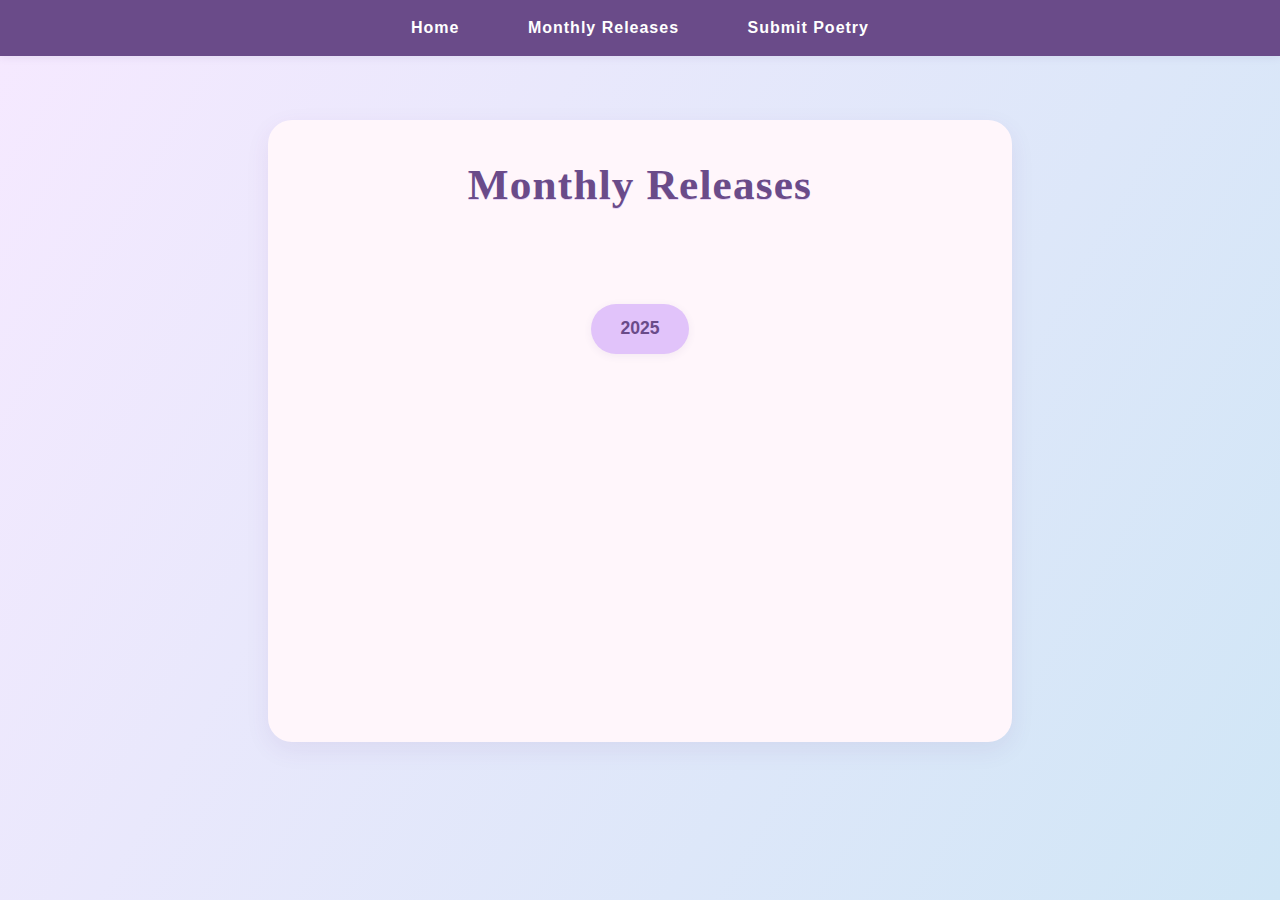
<file: releases.html>
<!DOCTYPE html>
<html lang="en">
<head>
  <meta charset="UTF-8">
  <title>Monthly Releases - Pocket Poetry</title>
  <link rel="stylesheet" href="style.css">
  <style>
    body {
      background: linear-gradient(120deg, #f6e9ff 0%, #d0e6f6 100%);
      font-family: 'Segoe UI', 'Arial', sans-serif;
      color: #2d3d50;
      margin: 0;
      min-height: 100vh;
    }
    nav {
      background: #6a4b89;
      padding: 1.2em 0.5em;
      text-align: center;
      box-shadow: 0 2px 8px rgba(80, 54, 125, 0.08);
      position: sticky;
      top: 0;
      z-index: 2;
    }
    nav a {
      color: #fff;
      text-decoration: none;
      margin: 0 2em;
      font-weight: 600;
      letter-spacing: 1px;
      transition: color 0.2s;
    }
    nav a:hover {
      color: #e1c3fa;
    }
    .releases-container {
      max-width: 680px;
      margin: 4em auto 2em auto;
      background: #fff6fb;
      border-radius: 1.5em;
      box-shadow: 0 8px 24px rgba(100, 54, 125, 0.08);
      padding: 2.5em 2em 2em 2em;
      min-height: 550px;
      position: relative;
      overflow: visible;
    }
    .releases-title {
      text-align: center;
      font-size: 2.7em;
      font-family: 'Georgia', serif;
      color: #6a4b89;
      margin-bottom: 2.2em;
      letter-spacing: 1.2px;
      font-weight: 700;
      text-shadow: 0 1px 0 #e6d2f5;
    }
    .year-selector, .month-selector {
      display: flex;
      gap: 1em;
      justify-content: center;
      margin-bottom: 2em;
      flex-wrap: wrap;
    }
    .year-btn, .month-btn {
      background: #e1c3fa;
      color: #6a4b89;
      border: none;
      padding: 0.8em 1.7em;
      border-radius: 2em;
      font-size: 1.1em;
      cursor: pointer;
      font-weight: 600;
      box-shadow: 0 2px 8px rgba(80,54,125,0.07);
      transition: background 0.2s, color 0.2s, transform 0.11s;
      outline: none;
    }
    .year-btn.selected, .month-btn.selected {
      background: #6a4b89;
      color: #fff;
      transform: scale(1.06);
    }
    .year-btn:hover, .month-btn:hover:not(.selected) {
      background: #bba0e6;
      color: #fff;
    }
    .release-section {
      margin-top: 2.2em;
      margin-bottom: 2em;
      background: #f9eaff;
      border-radius: 1em;
      padding: 1.4em 1em;
      box-shadow: 0 2px 12px rgba(106,75,137,0.06);
    }
    .release-section h3 {
      margin-top: 0.4em;
      font-size: 1.4em;
      color: #6a4b89;
      font-family: 'Georgia', serif;
    }
    .release-list {
      list-style: none;
      padding-left: 0;
      margin-top: 1em;
    }
    .release-list li {
      margin: 0.8em 0;
    }
    .release-link {
      color: #4e2070;
      background: #e1c3fa;
      padding: 0.6em 1.2em;
      border-radius: 1.5em;
      text-decoration: none;
      font-weight: 500;
      transition: background 0.18s, color 0.18s;
      box-shadow: 0 1px 6px rgba(80,54,125,0.06);
    }
    .release-link:hover {
      background: #6a4b89;
      color: #fff;
      text-decoration: underline;
    }
    .hidden {
      display: none;
    }
    .giscus-section {
      margin-top: 3.5em;
      padding-top: 2em;
      border-top: 1px solid #e1c3fa;
      background: #faf4ff;
      border-radius: 0 0 1.5em 1.5em;
      box-shadow: 0 2px 12px rgba(106,75,137,0.04) inset;
    }
    @media (max-width: 700px) {
      .releases-container {
        padding: 1.1em 0.2em;
      }
      .releases-title {
        font-size: 2em;
      }
      .year-btn, .month-btn {
        font-size: 0.98em;
        padding: 0.7em 1.1em;
      }
    }
  </style>
</head>
<body>
  <nav>
    <a href="index.html">Home</a>
    <a href="releases.html">Monthly Releases</a>
    <a href="submit.html">Submit Poetry</a>
  </nav>
  <div class="releases-container">
    <div class="releases-title">Monthly Releases</div>
    
    <div class="year-selector" id="yearSelector">
      <!-- Years will be placed here -->
    </div>
    <div class="month-selector hidden" id="monthSelector">
      <!-- Months will be placed here -->
    </div>

    <div id="editionsSection" class="release-section hidden">
      <h3>Editions</h3>
      <ul class="release-list" id="editionsList">
        <!-- Editions will be listed here -->
      </ul>
    </div>
    
  <script>
    // --- CONFIGURABLE SECTION ---
    // The years you want to display (add/remove as needed)
    const years = ["2025"];
    // Simulate which months have editions (for demo; replace with real data or fetch dynamically)
    // Format: { "YYYY": ["MM", ...] }
    // List available months per year
const availableMonths = {
  "2025": ["09", "10"]
};
    // Simulate available editions per (year, month) (for demo)
    // Format: { "YYYY-MM": ["edition1", "edition2", ...] }
const availableEditions = {
  "2025-09": ["Plane Crash", "Harvest Moon", "Ocean Eyes"],
  "2025-10": ["Ghost Stories", "Pumpkin Patch", "Falling Leaves"],
    };
    // Month name lookup
    const monthNames = {
      "01": "January", "02": "February", "03": "March", "04": "April",
      "05": "May", "06": "June", "07": "July", "08": "August",
      "09": "September", "10": "October", "11": "November", "12": "December"
    };

    // --- DOM Elements ---
    const yearSelector = document.getElementById("yearSelector");
    const monthSelector = document.getElementById("monthSelector");
    const editionsSection = document.getElementById("editionsSection");
    const editionsList = document.getElementById("editionsList");

    // --- State ---
    let selectedYear = null;
    let selectedMonth = null;

    // --- Render Years ---
    function renderYears() {
      yearSelector.innerHTML = "";
      years.forEach(year => {
        const btn = document.createElement("button");
        btn.className = "year-btn";
        btn.textContent = year;
        btn.addEventListener("click", () => selectYear(year, btn));
        yearSelector.appendChild(btn);
      });
    }

    // --- Select Year Handler ---
    function selectYear(year, btn) {
      selectedYear = year;
      selectedMonth = null;
      // Highlight selected year
      [...yearSelector.children].forEach(b => b.classList.remove("selected"));
      btn.classList.add("selected");
      // Render months for this year
      renderMonths(year);
      editionsSection.classList.add("hidden");
      editionsList.innerHTML = "";
    }

    // --- Render Months for Selected Year ---
    function renderMonths(year) {
      monthSelector.innerHTML = "";
      const months = availableMonths[year] || [];
      if (months.length === 0) {
        monthSelector.classList.add("hidden");
        return;
      }
      months.forEach(month => {
        const btn = document.createElement("button");
        btn.className = "month-btn";
        btn.textContent = monthNames[month];
        btn.addEventListener("click", () => selectMonth(month, btn));
        monthSelector.appendChild(btn);
      });
      monthSelector.classList.remove("hidden");
      // Unselect previous months
      [...monthSelector.children].forEach(b => b.classList.remove("selected"));
    }

    // --- Select Month Handler ---
    function selectMonth(month, btn) {
      selectedMonth = month;
      // Highlight selected month
      [...monthSelector.children].forEach(b => b.classList.remove("selected"));
      btn.classList.add("selected");
      renderEditions(selectedYear, selectedMonth);
    }

// --- Render Editions for Selected Year & Month ---
function renderEditions(year, month) {
  editionsList.innerHTML = "";
  const key = `${year}-${month}`;
  const editions = availableEditions[key] || [];
  if (editions.length === 0) {
    editionsSection.classList.add("hidden");
    return;
  }
  editions.forEach((edition) => {
    const li = document.createElement("li");
    const a = document.createElement("a");
    a.className = "release-link";
    // URL-safe version (replace spaces with underscores)
    const safeTitle = edition.replace(/\s+/g, "_");
    // Folder format: e.g. "September 25"
    const displayMonth = monthNames[month] + ' ' + year.slice(2); // e.g., "September 25"
    a.href = `blog/${year}/${displayMonth}/${safeTitle}.html`;
    a.textContent = edition; // Show the poetry title!
    li.appendChild(a);
    editionsList.appendChild(li);
  });
  editionsSection.classList.remove("hidden");
    }

    // --- INIT ---
    renderYears();
  </script>
</body>
</html>
</file>
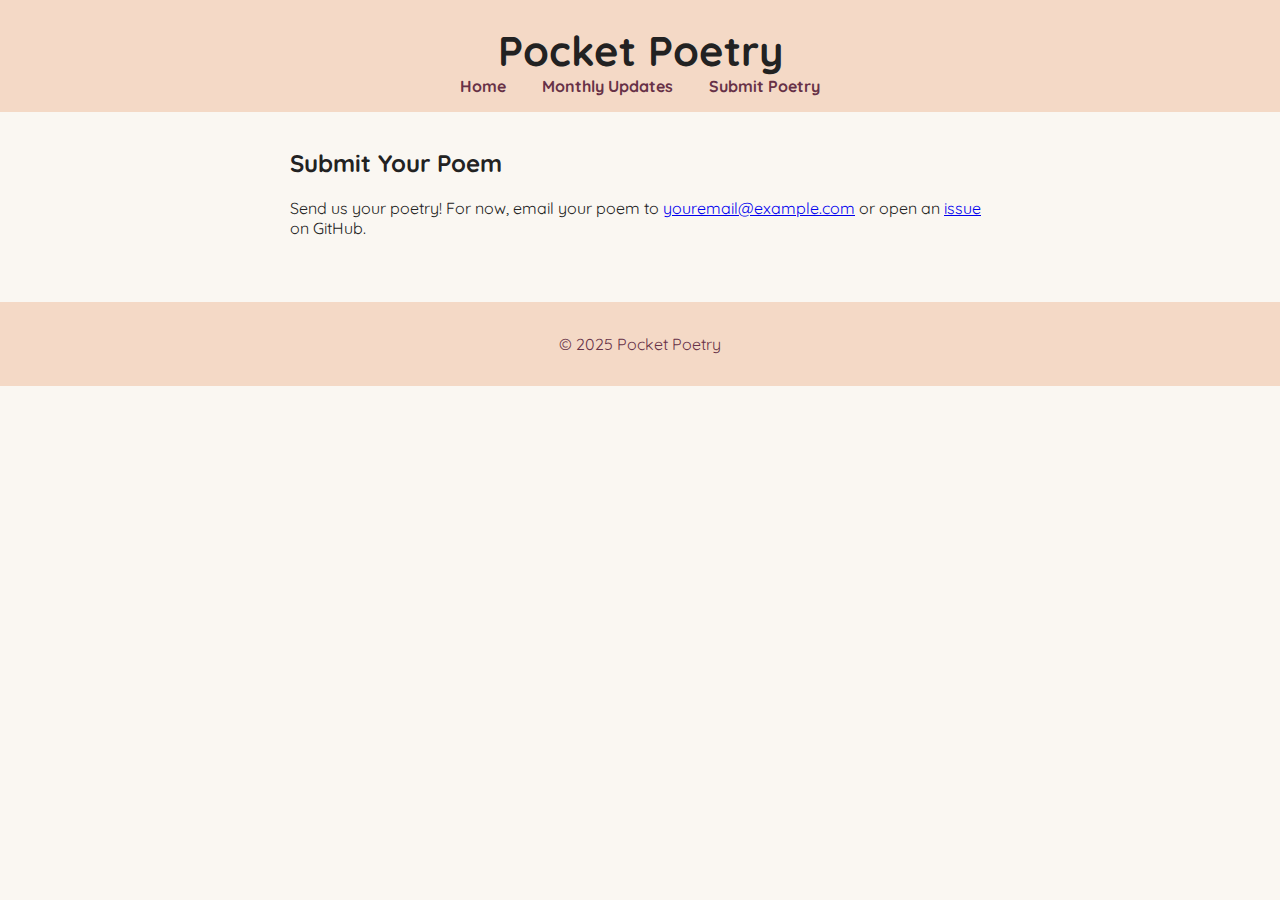
<file: submit.html>
<!DOCTYPE html>
<html lang="en">
<head>
  <meta charset="UTF-8">
  <title>Submit Poetry - Pocket Poetry</title>
  <meta name="viewport" content="width=device-width, initial-scale=1.0">
  <link href="https://fonts.googleapis.com/css?family=Quicksand:700&display=swap" rel="stylesheet">
  <link rel="stylesheet" href="style.css">
</head>
<body>
  <header>
    <h1>Pocket Poetry</h1>
    <nav>
      <a href="/">Home</a>
      <a href="updates.html">Monthly Updates</a>
      <a href="submit.html">Submit Poetry</a>
    </nav>
  </header>
  <main>
    <h2>Submit Your Poem</h2>
    <p>Send us your poetry! For now, email your poem to <a href="mailto:youremail@example.com">youremail@example.com</a> or open an <a href="https://github.com/Ejpete10/pocket-poetry.github.io/issues/new">issue</a> on GitHub.</p>
  </main>
  <footer>
    <p>&copy; 2025 Pocket Poetry</p>
  </footer>
</body>
</html>
</file>
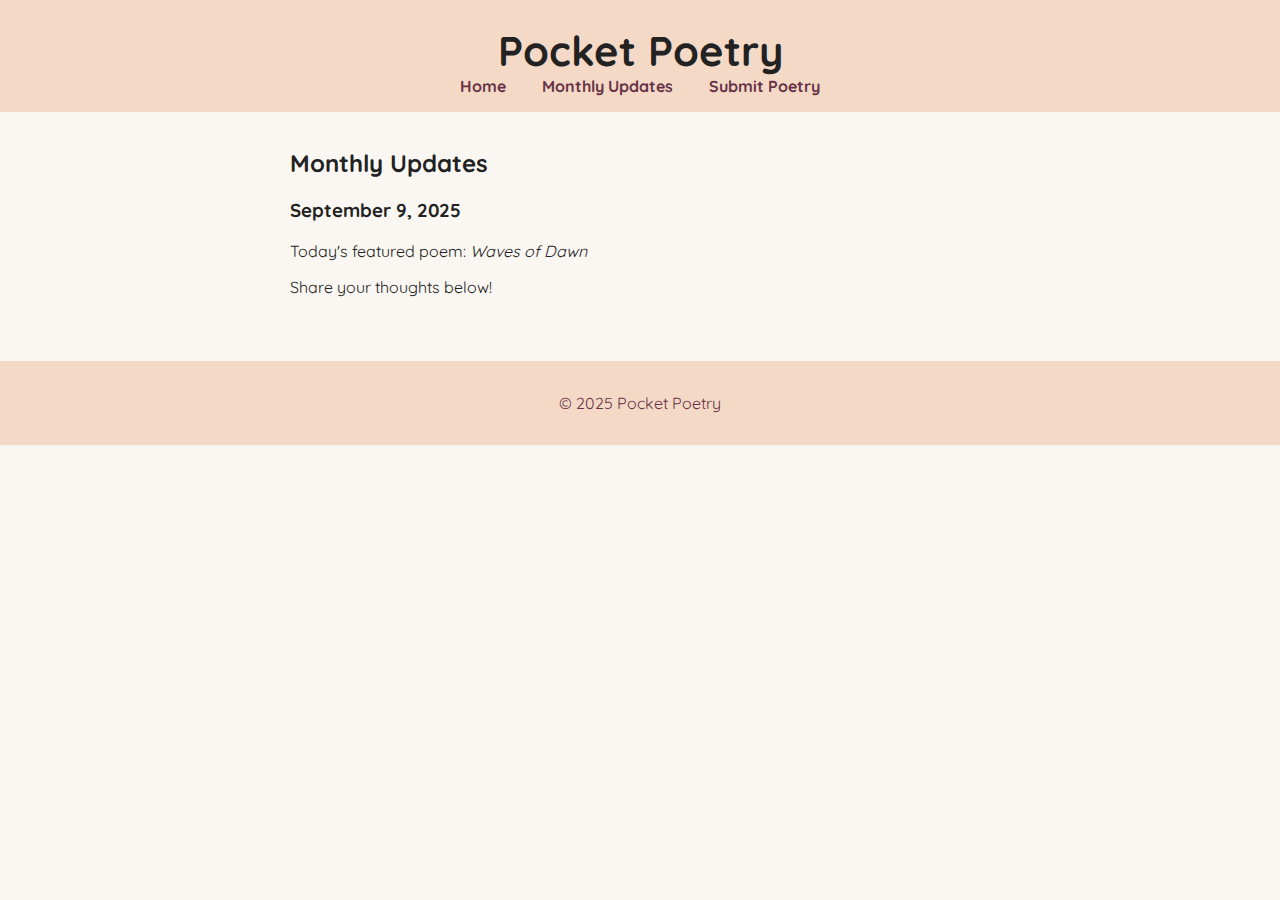
<file: updates.html>
<!DOCTYPE html>
<html lang="en">
<head>
  <meta charset="UTF-8">
  <title>Pocket Poetry - Updates</title>
  <meta name="viewport" content="width=device-width, initial-scale=1.0">
  <link href="https://fonts.googleapis.com/css?family=Quicksand:700&display=swap" rel="stylesheet">
  <link rel="stylesheet" href="style.css">
</head>
<body>
  <header>
    <h1>Pocket Poetry</h1>
    <nav>
      <a href="/">Home</a>
      <a href="updates.html">Monthly Updates</a>
      <a href="submit.html">Submit Poetry</a>
    </nav>
  </header>
  <main>
    <h2>Monthly Updates</h2>
    <section>
      <!-- Example update, repeat as needed -->
      <article>
        <h3>September 9, 2025</h3>
        <p>Today's featured poem: <em>Waves of Dawn</em></p>
        <p>Share your thoughts below!</p>
        <!-- Utterances comments widget -->
        <div id="comments"></div>
        <script src="https://utteranc.es/client.js"
                repo="Ejpete10/pocket-poetry.github.io"
                issue-term="pathname"
                label="💬 comment"
                theme="github-light"
                crossorigin="anonymous"
                async>
        </script>
      </article>
    </section>
  </main>
  <footer>
    <p>&copy; 2025 Pocket Poetry</p>
  </footer>
</body>
</html>
</file>
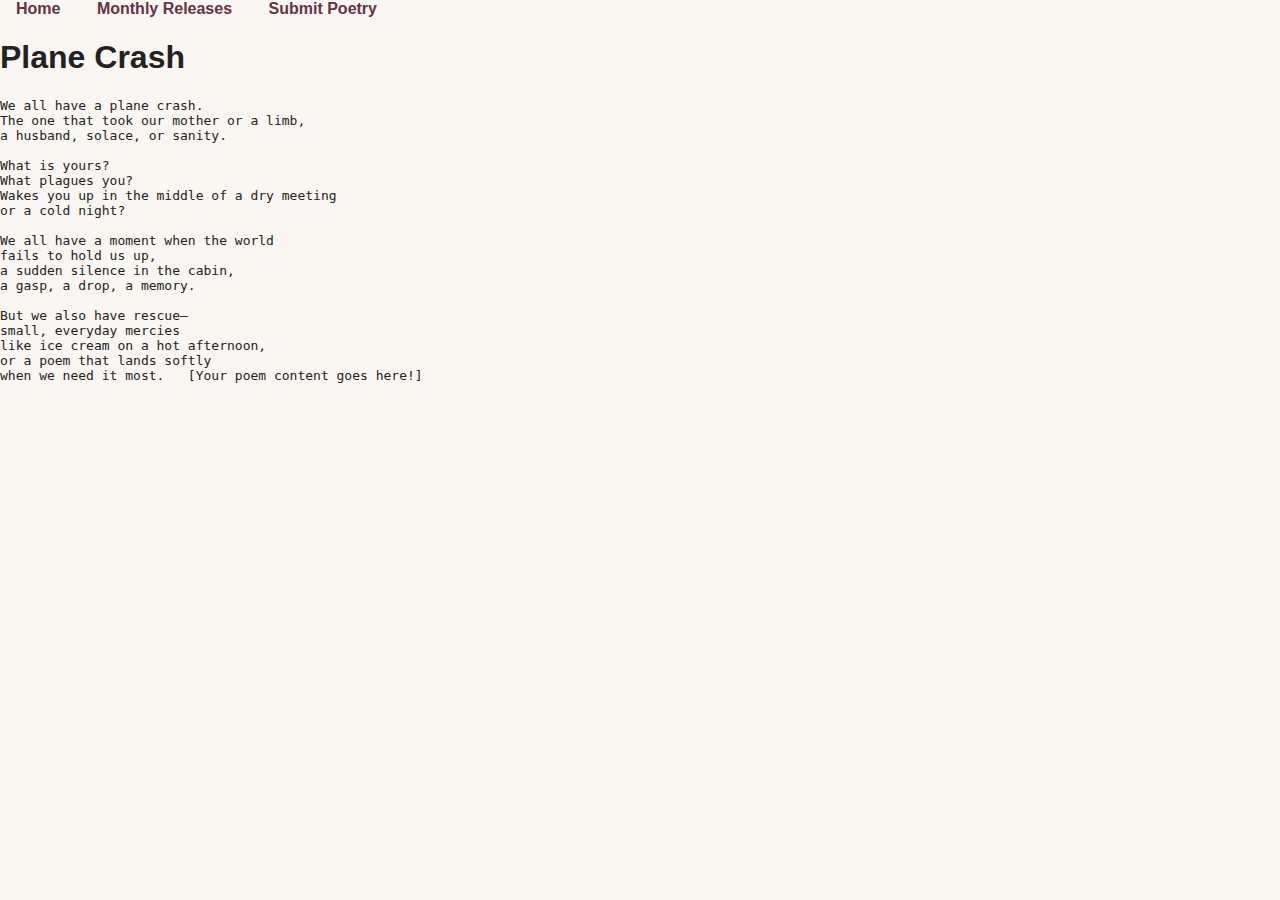
<file: blog/2025/September 25/Plane Crash.html>
<!DOCTYPE html>
<html lang="en">
<head>
  <meta charset="UTF-8">
  <title>Plane Crash - Pocket Poetry</title>
  <link rel="stylesheet" href="../../../style.css">
</head>
<body>
  <nav>
    <a href="../../../index.html">Home</a>
    <a href="../../../releases.html">Monthly Releases</a>
    <a href="../../../submit.html">Submit Poetry</a>
  </nav>
  <div class="edition-container">
    <h1>Plane Crash</h1>
    <pre>
We all have a plane crash.
The one that took our mother or a limb,
a husband, solace, or sanity.

What is yours?
What plagues you?
Wakes you up in the middle of a dry meeting
or a cold night?

We all have a moment when the world
fails to hold us up,
a sudden silence in the cabin,
a gasp, a drop, a memory.

But we also have rescue—
small, everyday mercies
like ice cream on a hot afternoon,
or a poem that lands softly
when we need it most.   [Your poem content goes here!]
    </pre>
    <div id="giscusSection">
      <script src="https://giscus.app/client.js"
        data-repo="Ejpete10/Pocket-Poetry"
        data-repo-id="R_kgDOLlSStw"
        data-category="General"
        data-category-id="DIC_kwDOLlSSt84Cevf2"
        data-mapping="pathname"
        data-strict="0"
        data-reactions-enabled="1"
        data-emit-metadata="0"
        data-input-position="top"
        data-theme="light"
        data-lang="en"
        crossorigin="anonymous"
        async>
      </script>
    </div>
  </div>
</body>
</html>
</file>
<file: style.css>
body {
    font-family: 'Quicksand', Arial, sans-serif;
    margin: 0; padding: 0;
    background: #faf7f2;
    color: #222;
}
header {
    background: #f4d9c6;
    padding: 1.5em 1em 1em 1em;
    text-align: center;
}
header h1 {
    margin: 0; font-size: 2.6em;
}
nav a {
    margin: 0 1em; color: #673147; text-decoration: none; font-weight: bold;
}
nav a:hover {
    text-decoration: underline;
}
.hero {
    background: #fff3e6;
    margin: 2em auto 1em auto;
    max-width: 600px;
    border-radius: 12px;
    padding: 2em;
    text-align: center;
    box-shadow: 0 2px 8px #e9e1da;
}
main {
    max-width: 700px;
    margin: 0 auto;
    padding: 1em;
}
footer {
    background: #f4d9c6;
    color: #673147;
    text-align: center;
    padding: 1em 0;
    margin-top: 2em;
    font-size: 1em;
}
</file>
